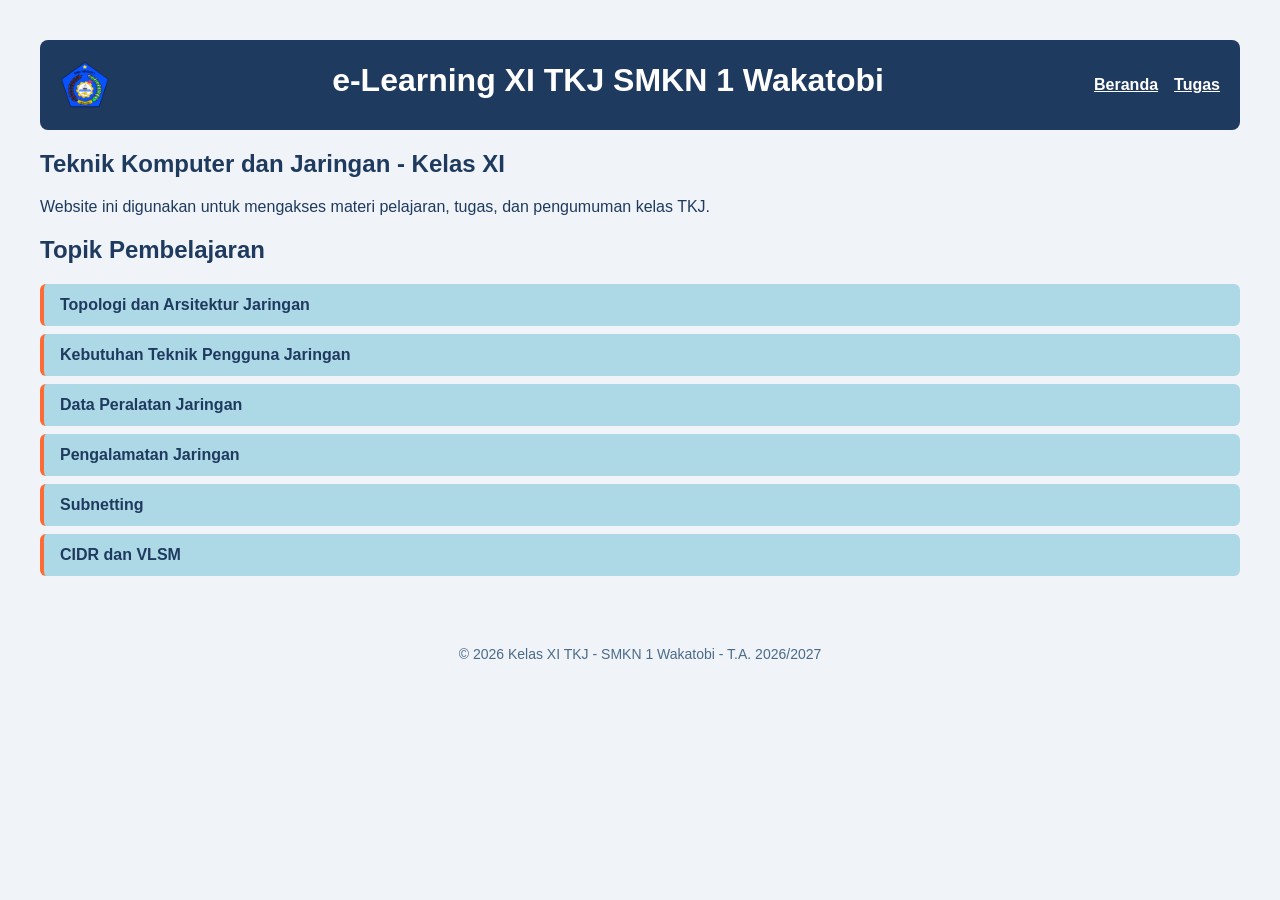
<file: index.html>
<!DOCTYPE html>
<html>
<head>
  <title>e-Learning XI TKJ SMKN 1 Wakatobi</title>
  <link rel="stylesheet" href="style.css"> <!-- menghubungkan HTML dengan CSS-nya -->
</head>
<body>

  <header>
	<img src="gambar/logo.png" alt="Logo SMKN 1 Wakatobi">
    <h1>e-Learning XI TKJ SMKN 1 Wakatobi</h1>
    <nav>
      <a href="index.html">Beranda</a>
      <a href="tugas.html">Tugas</a>
    </nav>
  </header>

  <h2>Teknik Komputer dan Jaringan - Kelas XI</h2>
  <p>Website ini digunakan untuk mengakses materi pelajaran, tugas, dan pengumuman kelas TKJ.</p>
  <h2>Topik Pembelajaran</h2>
  <ol>
    <li><a href="taj.html">Topologi dan Arsitektur Jaringan</a></li>
    <li><a href="ktpj.html">Kebutuhan Teknik Pengguna Jaringan</a></li>
    <li><a href="dpj.html">Data Peralatan Jaringan</a></li>
    <li><a href="pj.html">Pengalamatan Jaringan</a></li>
    <li><a href="sub.html">Subnetting</a></li>
    <li><a href="cv.html">CIDR dan VLSM</a></li>
  </ol>


<footer>
    <p>&copy; 2026 Kelas XI TKJ - SMKN 1 Wakatobi - T.A. 2026/2027</p> 
	<!-- &copy; itu HTML entity — cara menulis simbol khusus yang tidak bisa diketik langsung, hasilnya jadi simbol ©. 
	Beberapa entity umum lain: &amp; untuk &, &lt; untuk <, &gt; untuk >.--/>
  </footer>
</body>
</html>
</file>
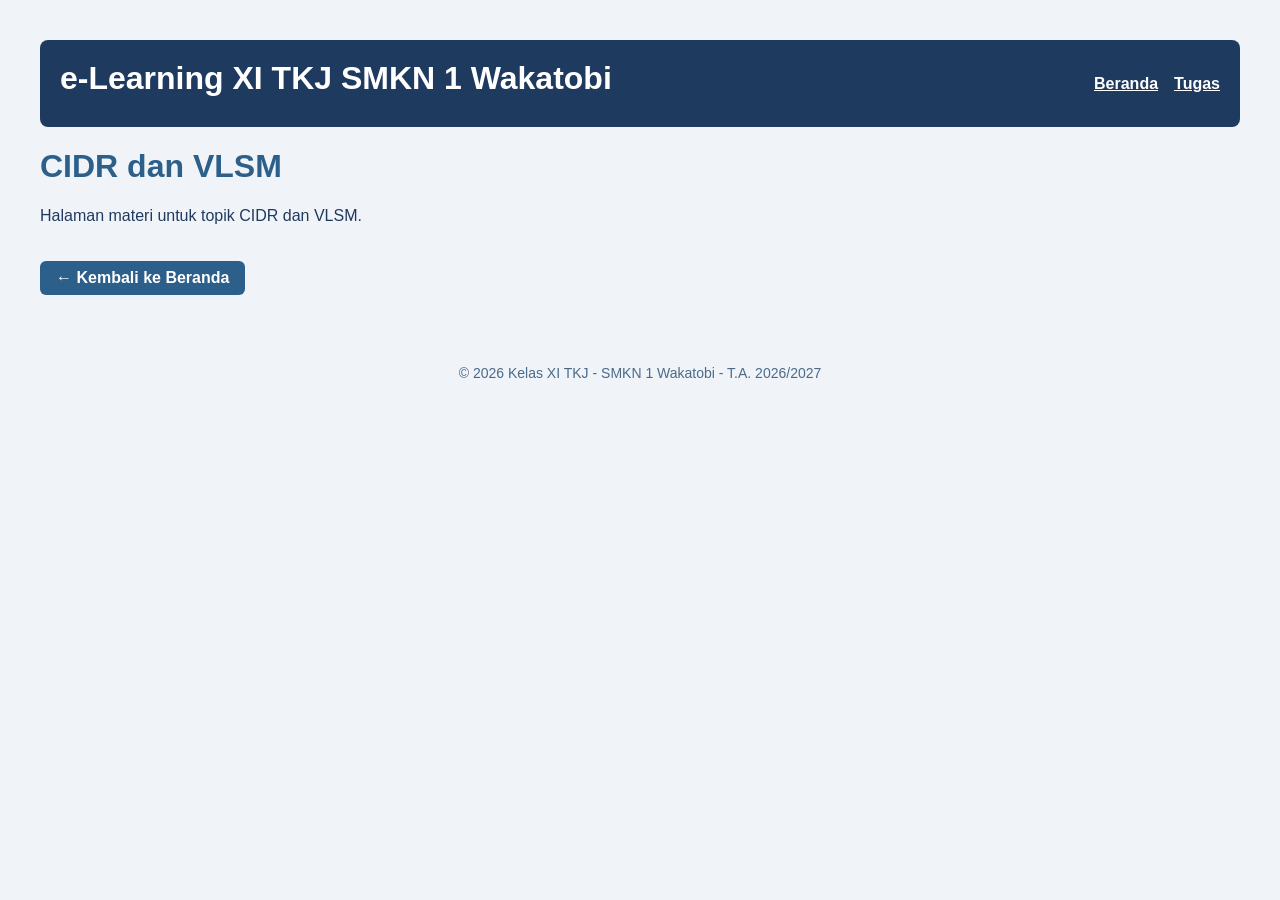
<file: cv.html>
<!DOCTYPE html>
<html>
<head>
  <title>CIDR dan VLSM</title>
  <link rel="stylesheet" href="style.css">
</head>
<body>
<header>
    <h1>e-Learning XI TKJ SMKN 1 Wakatobi</h1>
    <nav>
      <a href="index.html">Beranda</a>
      <a href="tugas.html">Tugas</a>
    </nav>
  </header>
  <h1>CIDR dan VLSM</h1>
  <p>Halaman materi untuk topik CIDR dan VLSM.</p>
  <a href="index.html" class="tombol-kembali">← Kembali ke Beranda</a>
  
  <footer>
    <p>&copy; 2026 Kelas XI TKJ - SMKN 1 Wakatobi - T.A. 2026/2027</p> 
	<!-- &copy; itu HTML entity — cara menulis simbol khusus yang tidak bisa diketik langsung, hasilnya jadi simbol ©. 
	Beberapa entity umum lain: &amp; untuk &, &lt; untuk <, &gt; untuk >.--/>
  </footer>
</body>
</html>
</file>
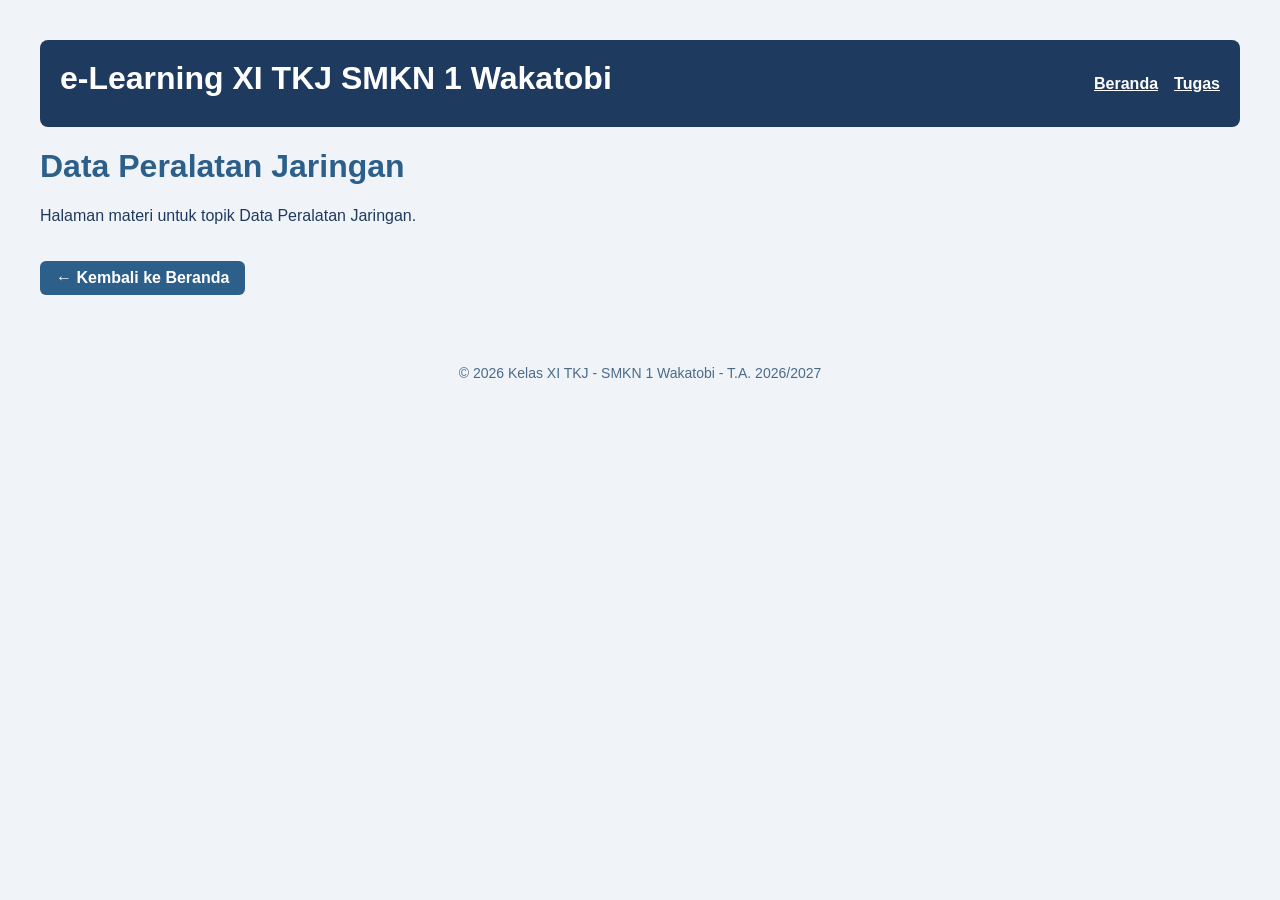
<file: dpj.html>
<!DOCTYPE html>
<html>
<head>
  <title>Data Peralatan Jaringan</title>
  <link rel="stylesheet" href="style.css">
</head>
<body>
<header>
    <h1>e-Learning XI TKJ SMKN 1 Wakatobi</h1>
    <nav>
      <a href="index.html">Beranda</a>
      <a href="tugas.html">Tugas</a>
    </nav>
  </header>
  <h1>Data Peralatan Jaringan</h1>
  <p>Halaman materi untuk topik Data Peralatan Jaringan.</p>
  <a href="index.html" class="tombol-kembali">← Kembali ke Beranda</a>
  
  <footer>
    <p>&copy; 2026 Kelas XI TKJ - SMKN 1 Wakatobi - T.A. 2026/2027</p> 
	<!-- &copy; itu HTML entity — cara menulis simbol khusus yang tidak bisa diketik langsung, hasilnya jadi simbol ©. 
	Beberapa entity umum lain: &amp; untuk &, &lt; untuk <, &gt; untuk >.--/>
  </footer>
</body>
</html>
</file>
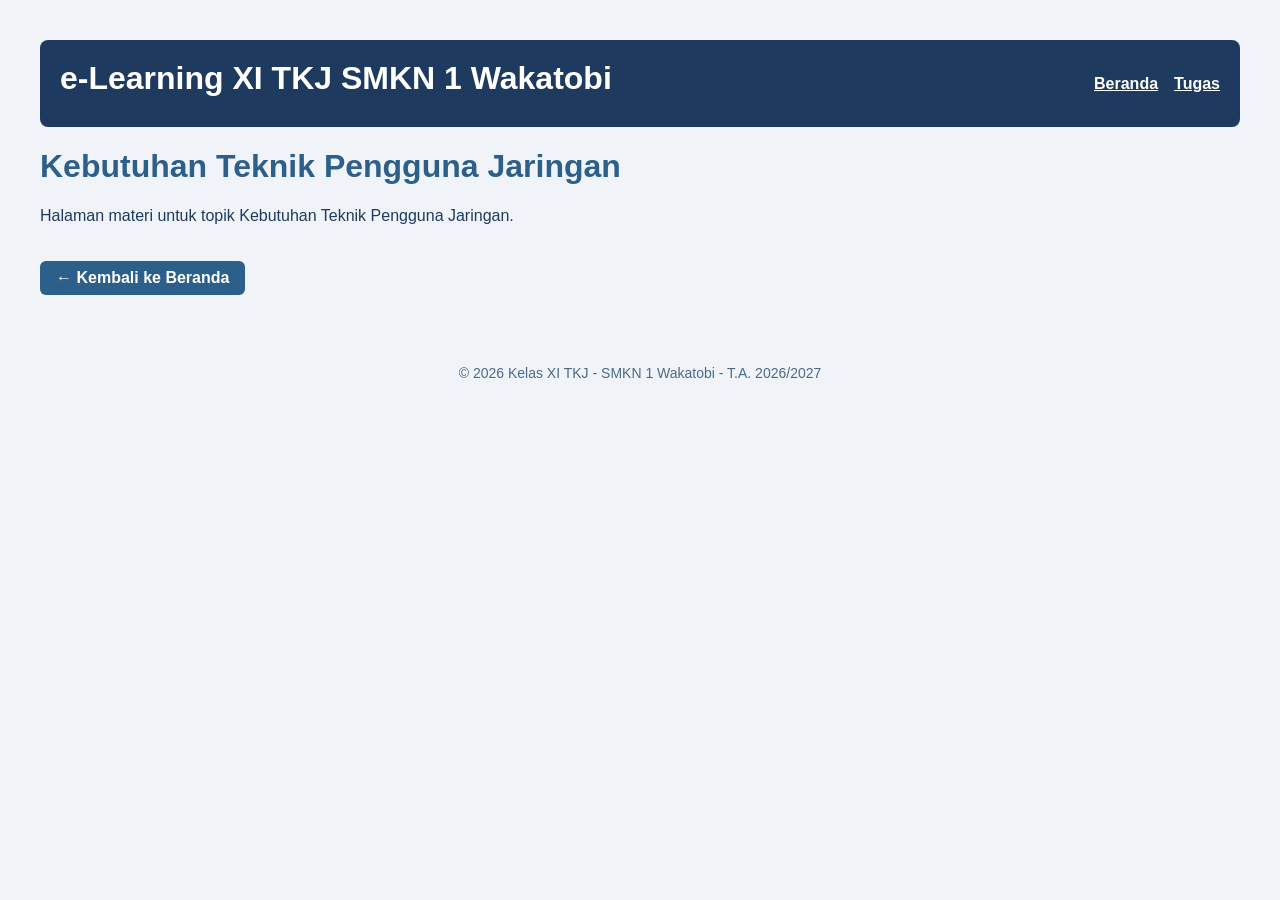
<file: ktpj.html>
<!DOCTYPE html>
<html>
<head>
  <title>Kebutuhan Teknik Pengguna Jaringan</title>
  <link rel="stylesheet" href="style.css">
</head>
<body>
<header>
    <h1>e-Learning XI TKJ SMKN 1 Wakatobi</h1>
    <nav>
      <a href="index.html">Beranda</a>
      <a href="tugas.html">Tugas</a>
    </nav>
  </header>
  <h1>Kebutuhan Teknik Pengguna Jaringan</h1>
  <p>Halaman materi untuk topik Kebutuhan Teknik Pengguna Jaringan.</p>
  <a href="index.html" class="tombol-kembali">← Kembali ke Beranda</a>
  
  <footer>
    <p>&copy; 2026 Kelas XI TKJ - SMKN 1 Wakatobi - T.A. 2026/2027</p> 
	<!-- &copy; itu HTML entity — cara menulis simbol khusus yang tidak bisa diketik langsung, hasilnya jadi simbol ©. 
	Beberapa entity umum lain: &amp; untuk &, &lt; untuk <, &gt; untuk >.--/>
  </footer>
</body>
</html>
</file>
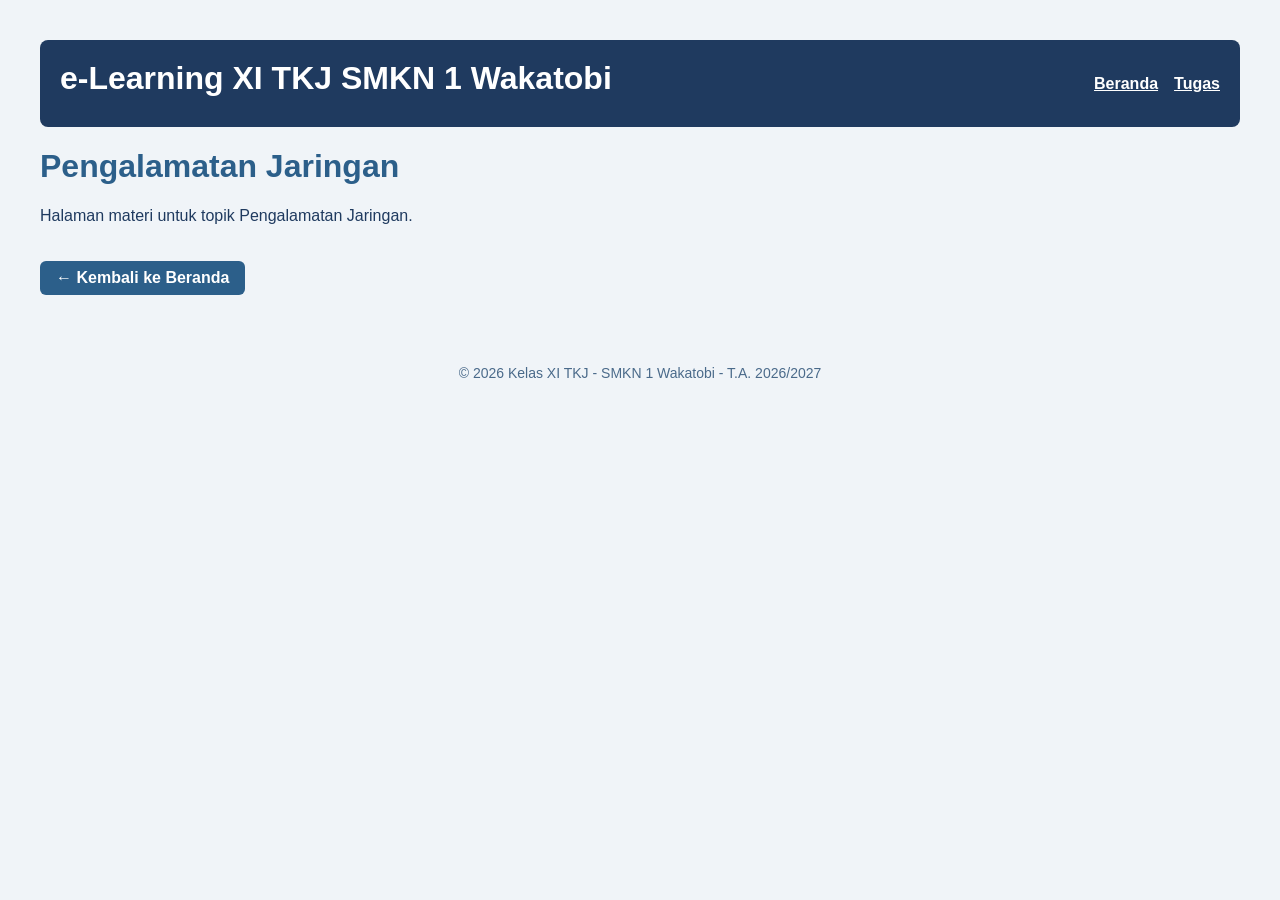
<file: pj.html>
<!DOCTYPE html>
<html>
<head>
  <title>Pengalamatan Jaringan</title>
  <link rel="stylesheet" href="style.css">
</head>
<body>
<header>
    <h1>e-Learning XI TKJ SMKN 1 Wakatobi</h1>
    <nav>
      <a href="index.html">Beranda</a>
      <a href="tugas.html">Tugas</a>
    </nav>
  </header>
  <h1>Pengalamatan Jaringan</h1>
  <p>Halaman materi untuk topik Pengalamatan Jaringan.</p>
  <a href="index.html" class="tombol-kembali">← Kembali ke Beranda</a>
  
  <footer>
    <p>&copy; 2026 Kelas XI TKJ - SMKN 1 Wakatobi - T.A. 2026/2027</p> 
	<!-- &copy; itu HTML entity — cara menulis simbol khusus yang tidak bisa diketik langsung, hasilnya jadi simbol ©. 
	Beberapa entity umum lain: &amp; untuk &, &lt; untuk <, &gt; untuk >.--/>
  </footer>
</body>
</html>
</file>
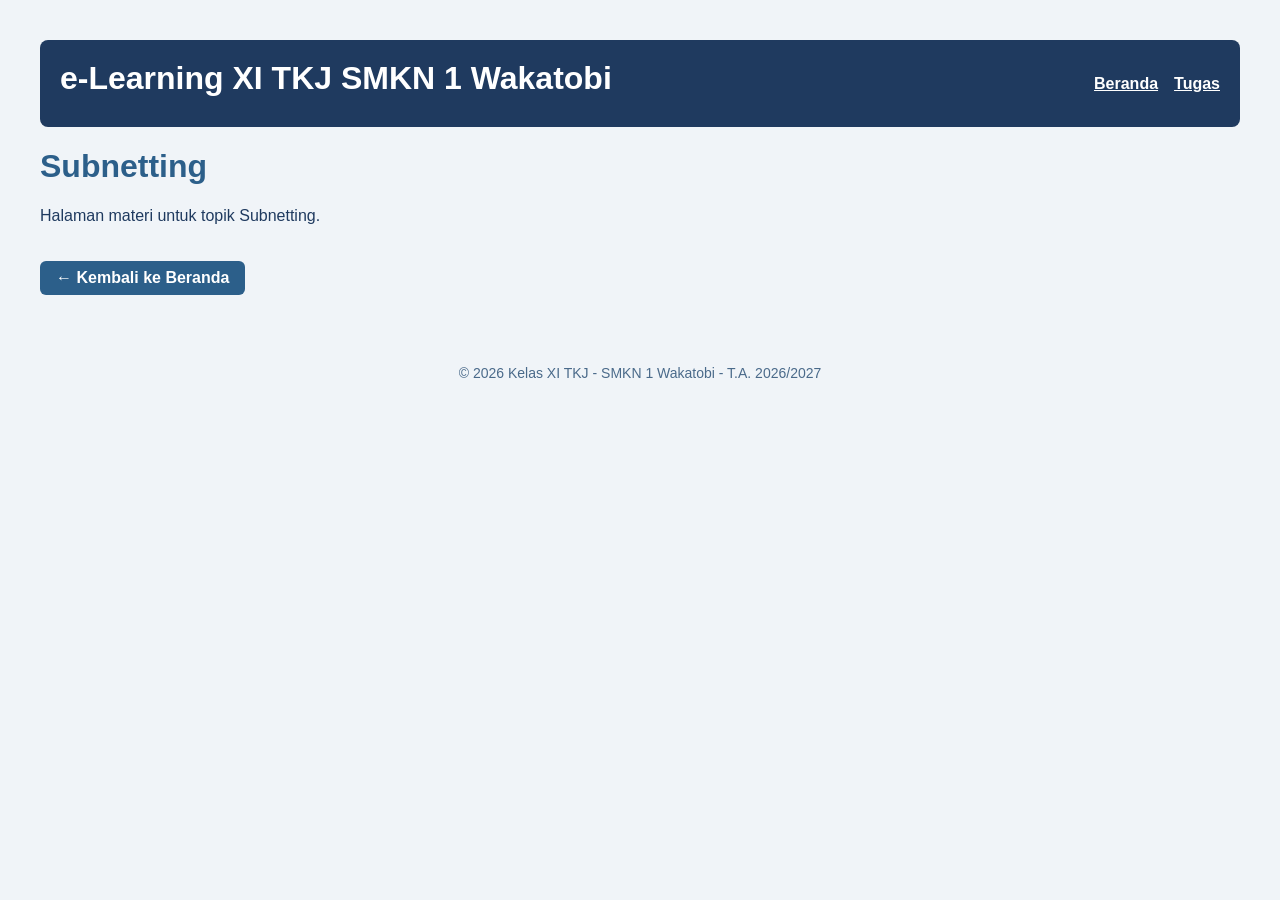
<file: sub.html>
<!DOCTYPE html>
<html>
<head>
  <title>Subnetting</title>
  <link rel="stylesheet" href="style.css">
</head>
<body>
<header>
    <h1>e-Learning XI TKJ SMKN 1 Wakatobi</h1>
    <nav>
      <a href="index.html">Beranda</a>
      <a href="tugas.html">Tugas</a>
    </nav>
  </header>
  <h1>Subnetting</h1>
  <p>Halaman materi untuk topik Subnetting.</p>
  <a href="index.html" class="tombol-kembali">← Kembali ke Beranda</a>
  
  <footer>
    <p>&copy; 2026 Kelas XI TKJ - SMKN 1 Wakatobi - T.A. 2026/2027</p> 
	<!-- &copy; itu HTML entity — cara menulis simbol khusus yang tidak bisa diketik langsung, hasilnya jadi simbol ©. 
	Beberapa entity umum lain: &amp; untuk &, &lt; untuk <, &gt; untuk >.--/>
  </footer>
</body>
</html>
</file>
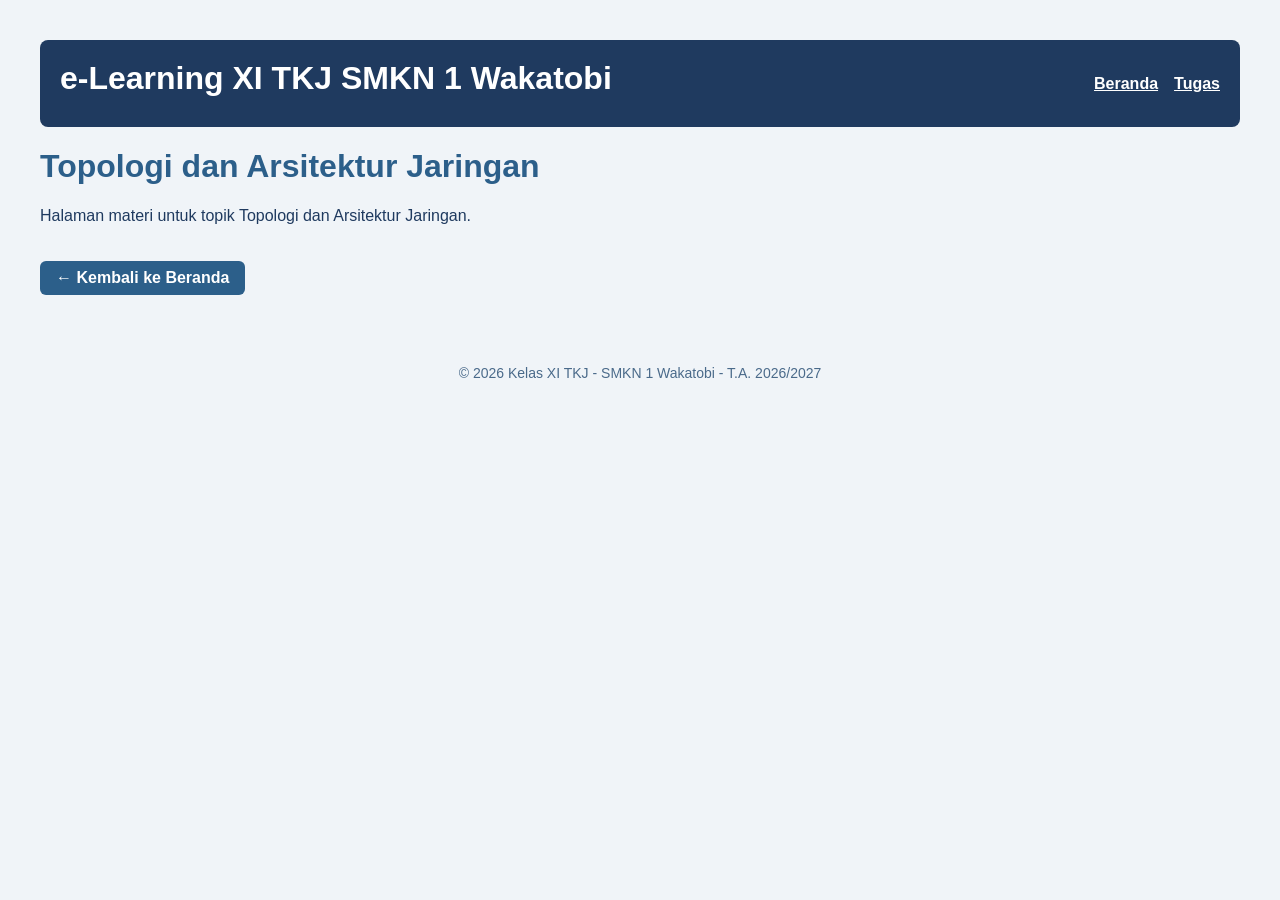
<file: taj.html>
<!DOCTYPE html>
<html>
<head>
  <title>Topologi dan Arsitektur Jaringan</title>
  <link rel="stylesheet" href="style.css">
</head>
<body>
<header>
    <h1>e-Learning XI TKJ SMKN 1 Wakatobi</h1>
    <nav>
      <a href="index.html">Beranda</a>
      <a href="tugas.html">Tugas</a>
    </nav>
  </header>
  <h1>Topologi dan Arsitektur Jaringan</h1>
  <p>Halaman materi untuk topik Topologi dan Arsitektur Jaringan.</p>
  <a href="index.html" class="tombol-kembali">← Kembali ke Beranda</a>
  
  
  <footer>
    <p>&copy; 2026 Kelas XI TKJ - SMKN 1 Wakatobi - T.A. 2026/2027</p> 
	<!-- &copy; itu HTML entity — cara menulis simbol khusus yang tidak bisa diketik langsung, hasilnya jadi simbol ©. 
	Beberapa entity umum lain: &amp; untuk &, &lt; untuk <, &gt; untuk >.--/>
  </footer>
</body>
</html>
</file>
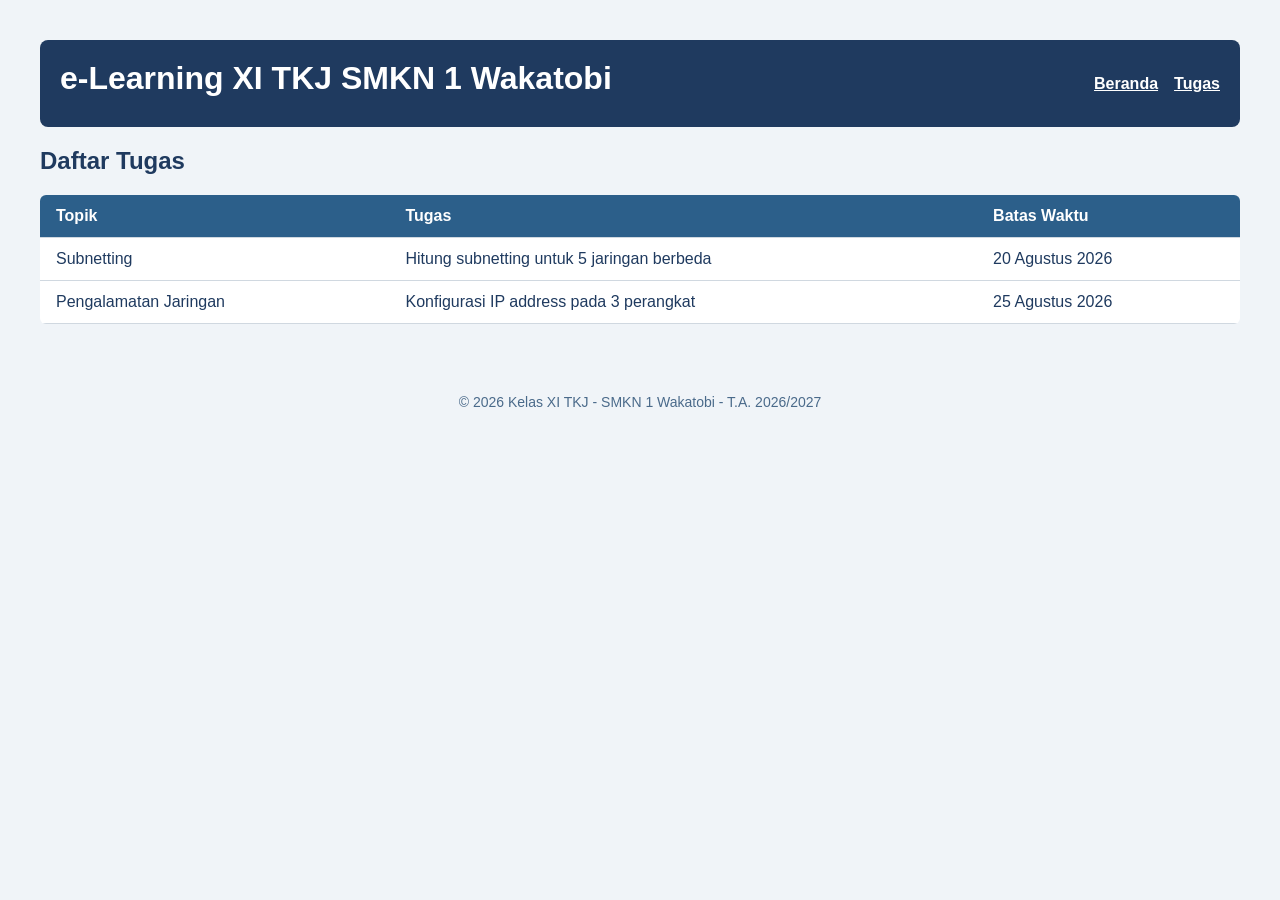
<file: tugas.html>
<!DOCTYPE html>
<html>
<head>
  <title>Tugas - e-Learning XI TKJ</title>
  <link rel="stylesheet" href="style.css">
</head>
<body>

  <header>
    <h1>e-Learning XI TKJ SMKN 1 Wakatobi</h1>
    <nav>
      <a href="index.html">Beranda</a>
      <a href="tugas.html">Tugas</a>
    </nav>
  </header>

  <h2>Daftar Tugas</h2>

  <table>
    <tr>
      <th>Topik</th>
      <th>Tugas</th>
      <th>Batas Waktu</th>
    </tr>
    <tr>
      <td>Subnetting</td>
      <td>Hitung subnetting untuk 5 jaringan berbeda</td>
      <td>20 Agustus 2026</td>
    </tr>
    <tr>
      <td>Pengalamatan Jaringan</td>
      <td>Konfigurasi IP address pada 3 perangkat</td>
      <td>25 Agustus 2026</td>
    </tr>
  </table>
  
  
  <footer>
    <p>&copy; 2026 Kelas XI TKJ - SMKN 1 Wakatobi - T.A. 2026/2027</p> 
	<!-- &copy; itu HTML entity — cara menulis simbol khusus yang tidak bisa diketik langsung, hasilnya jadi simbol ©. 
	Beberapa entity umum lain: &amp; untuk &, &lt; untuk <, &gt; untuk >.--/>
  </footer>

</body>
</html>
</file>
<file: style.css>
body {  						/*= aturan ini berlaku untuk seluruh isi halaman =*/
  font-family: Arial, sans-serif;
  background-color: #f0f4f8; 	/*= warna latar belakang halaman (kode warna dimulai #, disebut hex code) =*/
  color: #1f3a5f; 				/*= warna teks =*/
  margin: 40px; 				/*= jarak kosong di sekitar sisi halaman =*/
}

h1 {
  color: #2c5f8a; 				/*= khusus judul <h1>, warnanya beda sendiri =*/
}

a {  							/*= khusus link (<a>), warna oranye, tanpa garis bawah, tebal =*/
  color: #ff6b35;
  text-decoration: none;
  font-weight: bold;
}

/* ===== TOMBOL KEMBALI ===== */
.tombol-kembali { 				/* titik di depan artinya ini aturan untuk class, bukan tag HTML biasa. Namanya harus persis sama dengan yang ditulis di class="..." pada HTML. =*/
  display: inline-block; 		/* supaya padding & background-nya membentuk kotak rapi */
  background-color: #2c5f8a; 	/* warna tombol */
  color: white; 				/* warna teks pada tombol */
  padding: 8px 16px; 			/* jarak dalam kotak (atas-bawah 8px, kiri-kanan 16px) atau jarak isi teks ke pinggir tombol */
  border-radius: 6px;  			/* sudut kotak jadi tumpul/rounded */
  margin-top: 20px;				/* jarak dari elemen di atasnya */
}

/*= DAFTAR TOPIK PEMBELAJARAN =*/
ol {
  list-style: none;					/* menghilangkan angka/bullet bawaan browser */
  padding: 0;						/* menghilangkan jarak indentasi default dari <ol> */
}

ol li {								/* ini disebut selector turunan — artinya "atur <li> yang ada di dalam <ol>" */
  background-color: lightblue; 		/* tiap topik jadi kotak biru terang */
  margin-bottom: 8px;				/* jarak antar kotak */
  padding: 12px 16px;				/* ukuran tombol tinggi x lebar */
  border-radius: 6px;				
  border-left: 4px solid #ff6b35;	/* garis oranye tebal 4px di sisi kiri kotak, sebagai aksen bukan link di dalam kotak dibikin warna biru tua (menimpa warna oranye default a yang kita atur di Tahap 5) =*/
}

ol li a {
  color: #1f3a5f;
}

/* ===== LOGO ===== */
header img {
  height: 50px;
  vertical-align: middle;
  margin-right: 12px;
}

/* ===== HEADER & NAVIGASI ===== */
header {
  background-color: #1f3a5f;
  padding: 20px;
  border-radius: 8px;
  margin-bottom: 20px;
    
  display: flex;              		/* aktifkan flexbox */
  align-items: center;        		/* sejajarkan secara vertikal di tengah */
  justify-content: space-between; 	/* logo+judul di kiri, nav di kanan */
  flex-wrap: wrap;            		/* kalau layar sempit, boleh turun ke baris baru */
  
}

header nav {
  display: flex;    /* ini yang bikin link-link di dalam nav sejajar horizontal */
  gap: 16px;         /* jarak antar link */
}

header h1 {
  color: white;
  margin: 0 0 10px 0;
}

header nav a {						/*= pembungkus khusus untuk kumpulan link navigasi =*/
  color: white;
  text-decoration: underline;
       
}

/* ===== TABEL TUGAS (tugas.html) ===== */
table {							/*= pembungkus seluruh tabel =*/
  width: 100%;					/*= tabel selebar penuh halaman =*/
  border-collapse: collapse;	/*= menggabungkan garis antar sel jadi satu garis tipis (default-nya dobel) =*/
  background-color: white;		
  border-radius: 6px;			/*=  =*/
  overflow: hidden;				/*=  =*/
}

th, td {						/*= koma artinya "berlaku untuk kedua tag ini sekaligus" =*/
  padding: 12px 16px;
  text-align: left;				/*= teks rata kiri di tiap sel =*/
  border-bottom: 1px solid #d0d8e0;
}

th {
  background-color: #2c5f8a;
  color: white;
}

/* ===== FOOTER ===== */
footer {
  text-align: center;
  margin-top: 40px;
  padding: 16px;
  color: #4a6a8a;
  font-size: 14px;
}

/* ===== EFEK HOVER ===== */ 
a:hover {
  color: #c94a1c;   /* warna oranye jadi lebih gelap saat disentuh mouse */
}

header nav a:hover {
  color: #ffd23f;   /* link menu jadi kuning saat disentuh */
  text-decoration: none;
}

.tombol-kembali:hover {
  background-color: #ff6b35;  /* tombol berubah oranye saat disentuh */
}

ol li:hover {
  background-color: #cfe6f7;  /* kotak topik berubah biru sedikit lebih gelap */
  transition: background-color 0.2s;  /* perubahan warnanya jadi halus, bukan instan */
  
  /*===== PENJELASAN EFEK HOVER ======*/
  /* :hover itu disebut pseudo-class — aturan CSS khusus yang aktif hanya saat kondisi tertentu terjadi, 
  dalam hal ini saat mouse "menyentuh"/mengarah ke elemen tanpa diklik. Ini yang bikin website terasa hidup 
  dan memberi tahu pengguna "ini bisa diklik lho". 
  
  Penjelasan:

a:hover { } — titik dua diikuti hover artinya "saat kondisi hover terjadi pada elemen a, pakai style ini". 
Formatnya selalu selector:nama-pseudo-class.
header nav a:hover — lebih spesifik, cuma berlaku untuk link di dalam menu navigasi 
(menang dibanding aturan a:hover yang umum, sesuai prinsip specificity yang sudah kamu pelajari)
transition: background-color 0.2s; — ini yang bikin perubahan warna terasa halus (fade) selama 0.2 detik, 
bukan berubah tiba-tiba/kasar. Coba hapus baris ini sebentar untuk merasakan bedanya, lalu kembalikan lagi.*/
}

/* ===== TAMPILAN UNTUK LAYAR KECIL (HP) ===== */
@media (max-width: 600px) {
  body {
    margin: 16px;   /* jarak pinggir dikecilkan, biar konten lebih lega di layar sempit */
  }

  header {
    flex-direction: column;   /* logo, judul, nav jadi tersusun ke bawah lagi */
    align-items: flex-start;  /* rata kiri, bukan di tengah */
  }

  header nav {
    margin-top: 12px;
  }

  table {
    font-size: 14px;   /* teks tabel dikecilkan sedikit biar muat */
  }
  
  /*========= Penjelasan:

@media (max-width: 600px) { ... } — artinya "kalau lebar layar 600px atau lebih kecil, pakai aturan di dalam kurung kurawal ini". 
600px itu kira-kira lebar layar HP dalam posisi tegak.
Di dalam media query, kita menimpa aturan yang sudah ada sebelumnya — misalnya flex-direction: column membuat header yang tadinya horizontal 
(display: flex biasa = baris) jadi vertikal lagi (susun ke bawah), khusus di layar kecil.
Aturan di luar media query tetap berlaku sebagai "default" untuk layar besar; aturan di dalam media query jadi "pengecualian" untuk layar kecil.

Cara mengetesnya tanpa perlu HP:

Buka index.html di Chrome
Tekan F12 untuk membuka Developer Tools
Klik ikon HP/tablet kecil di pojok kiri atas panel yang muncul (namanya "Toggle device toolbar")
Browser sekarang mensimulasikan tampilan layar HP — coba lihat apakah header-nya sudah menyesuaikan ======*/
}
</file>
